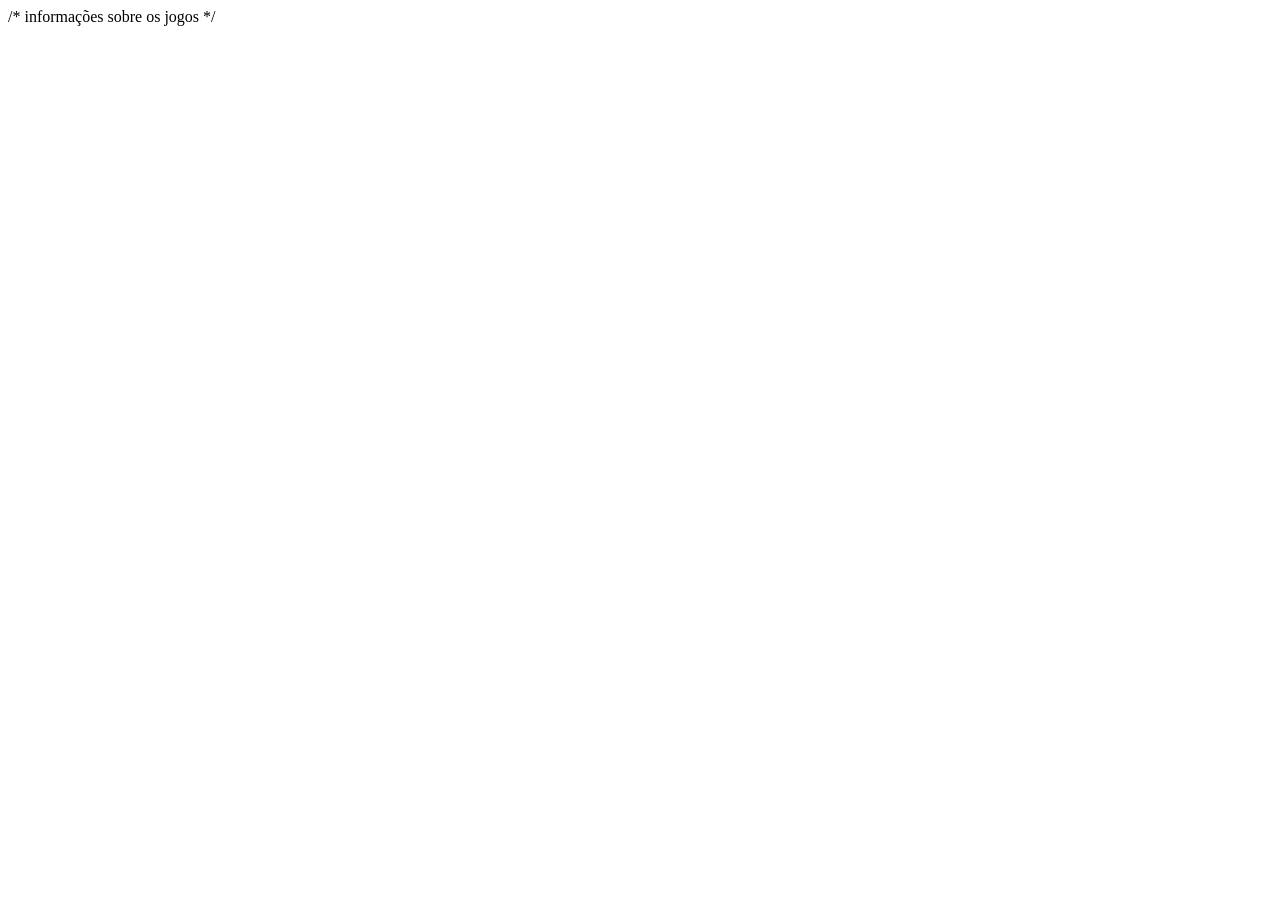
<file: paginadojogo.html>
/* informações sobre os jogos */
<!DOCTYPE html>
<html lang="en">
<head>
    <meta charset="UTF-8">
    <meta name="viewport" content="width=device-width, initial-scale=1.0">
    <title>Document</title>
</head>
<body>
    
</body>
</html>
</file>
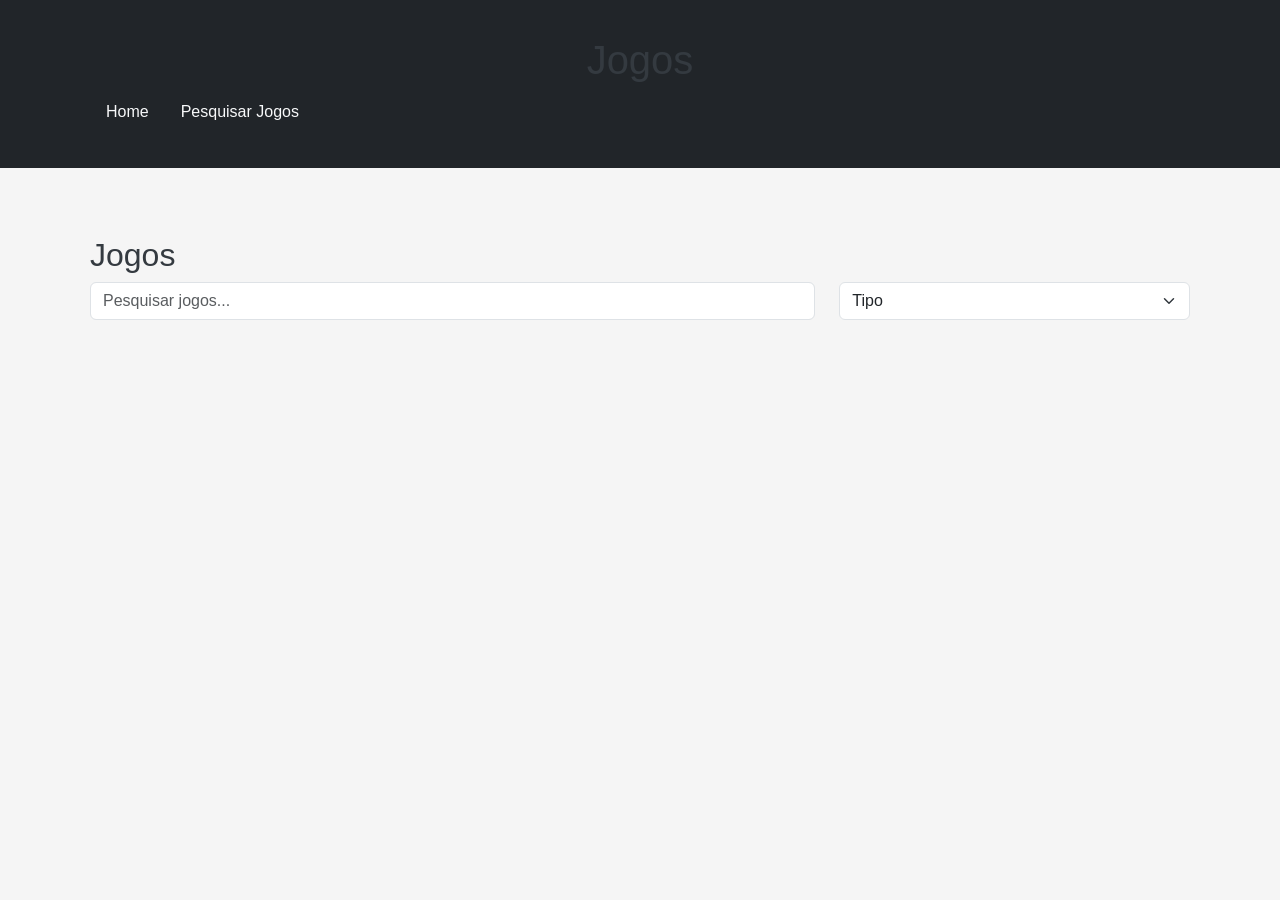
<file: codigo/sprint 2/games.html>
<!DOCTYPE html>
<html lang="pt-br">

<head>
    <meta charset="UTF-8">
    <meta name="viewport" content="width=device-width, initial-scale=1.0">
    <title>Pesquisar Jogos</title>
    <link href="https://cdn.jsdelivr.net/npm/bootstrap@5.3.0-alpha1/dist/css/bootstrap.min.css" rel="stylesheet">
    <link rel="stylesheet" href="style.css">
</head>

<body>
    <header class="bg-dark text-light py-3">
        <div class="container">
            <h1 class="logo">Jogos</h1>
            <nav>
                <ul class="nav">
                    <li class="nav-item"><a class="nav-link text-light" href="index.html">Home</a></li>
                    <li class="nav-item"><a class="nav-link text-light" href="explorer.html">Pesquisar Jogos</a></li>
                </ul>
            </nav>
        </div>
    </header>

    <section class="container my-5">
        <h2>Jogos</h2>
        <div class="row mb-4">
            <div class="col-md-8">
                <input type="text" class="form-control" placeholder="Pesquisar jogos..." id="searchInput">
            </div>
            <div class="col-md-4">
                <select class="form-select" id="filterSelect">
                    <option value="all">Tipo</option>
                    <option value="FPS">FPS</option>
                    <option value="MMORPG">MMORPG</option>
                    <option value="Simulação">Simulação</option>
                </select>
            </div>
        </div>

        <div class="row" id="gameList">
            
        </div>
    </section>

    <script src="https://cdn.jsdelivr.net/npm/bootstrap@5.3.0-alpha1/dist/js/bootstrap.bundle.min.js"></script>
    <script src="script.js"></script> 
</body>

</html>
</file>
<file: codigo/sprint 2/style.css>
/* Reset e configurações gerais */
body {
    font-family: Arial, sans-serif;
    margin: 0;
    padding: 0;
    background-color: #f8f9fa;
}

header {
    background-color: #343a40;
    color: white;
    padding: 10px 0;
    text-align: center;
}

.container {
    max-width: 1140px;
    margin: 0 auto;
    padding: 20px;
}

/* Estilo das cartas (cards) */
.card {
    margin-bottom: 20px;
    border: 1px solid #ddd;
    border-radius: 5px;
    box-shadow: 0 2px 5px rgba(0, 0, 0, 0.1);
    overflow: hidden;
    height: 350px; /* Altura fixa para as cartas */
}

/* Garantir que as imagens de jogos fiquem do mesmo tamanho */
.card img {
    width: 100%;
    height: 200px;            /* Altura fixa para as imagens */
    object-fit: cover;        /* Preenche a área sem distorção */
}

/* Estilo do corpo das cartas */
.card-body {
    padding: 15px;
    overflow: hidden;
}

/* Títulos das cartas */
h1, h2 {
    color: #343a40;
}

.card-title {
    font-size: 1.25rem;
}

.card-body .btn {
    background-color: #007bff;
    color: white;
}

.card-body .btn:hover {
    background-color: #0056b3;
}

/* Resetando alguns estilos padrão do navegador */
* {
    margin: 0;
    padding: 0;
    box-sizing: border-box;
}

body {
    font-family: Arial, sans-serif;
    background-color: #f5f5f5;
    color: #333;
}

/* Cabeçalho */
header {
    background-color: #343a40;
    color: white;
    padding: 15px 0;
    display: flex;
    justify-content: space-between;
    align-items: center;
    padding: 0 20px;
}

header a {
    color: white;
    text-decoration: none;
    font-size: 1.2rem;
}

header #username {
    font-size: 1rem;
}

/* Container principal da página */
main {
    padding: 40px 20px;
    max-width: 1200px;
    margin: 0 auto;
    background-color: white;
    border-radius: 8px;
    box-shadow: 0 4px 10px rgba(0, 0, 0, 0.1);
}

/* Container de exibição do jogo */
.game-display {
    display: flex;
    flex-direction: column;
    align-items: center;
    text-align: center;
}

/* Nome do jogo */
.game-name {
    font-size: 2rem;
    color: #343a40;
    margin-bottom: 20px;
}

/* Container para a imagem do jogo */
.image-container {
    width: 100%;
    max-width: 600px; /* Limita a largura da imagem */
    height: 400px;    /* Define uma altura fixa para as imagens */
    margin-bottom: 20px;
    overflow: hidden;
    border-radius: 8px;
}

/* Garantindo que a imagem tenha o mesmo tamanho */
.game-image {
    width: 100%;
    height: 100%;
    object-fit: cover; /* Faz a imagem cobrir a área sem deformação */
}

/* Descrição do jogo */
.game-description {
    text-align: left;
    margin-bottom: 20px;
}

.game-description h2 {
    font-size: 1.5rem;
    color: #007bff;
    margin-bottom: 10px;
}

.game-description p {
    font-size: 1.125rem;
    color: #555;
    line-height: 1.6;
}

/* Botão para encontrar para jogar */
.button-container {
    margin-top: 30px;
}

.button-container button {
    padding: 10px 20px;
    font-size: 1.125rem;
    background-color: #007bff;
    color: white;
    border: none;
    border-radius: 5px;
    cursor: pointer;
    transition: background-color 0.3s ease;
}

.button-container button:hover {
    background-color: #0056b3;
}
</file>
